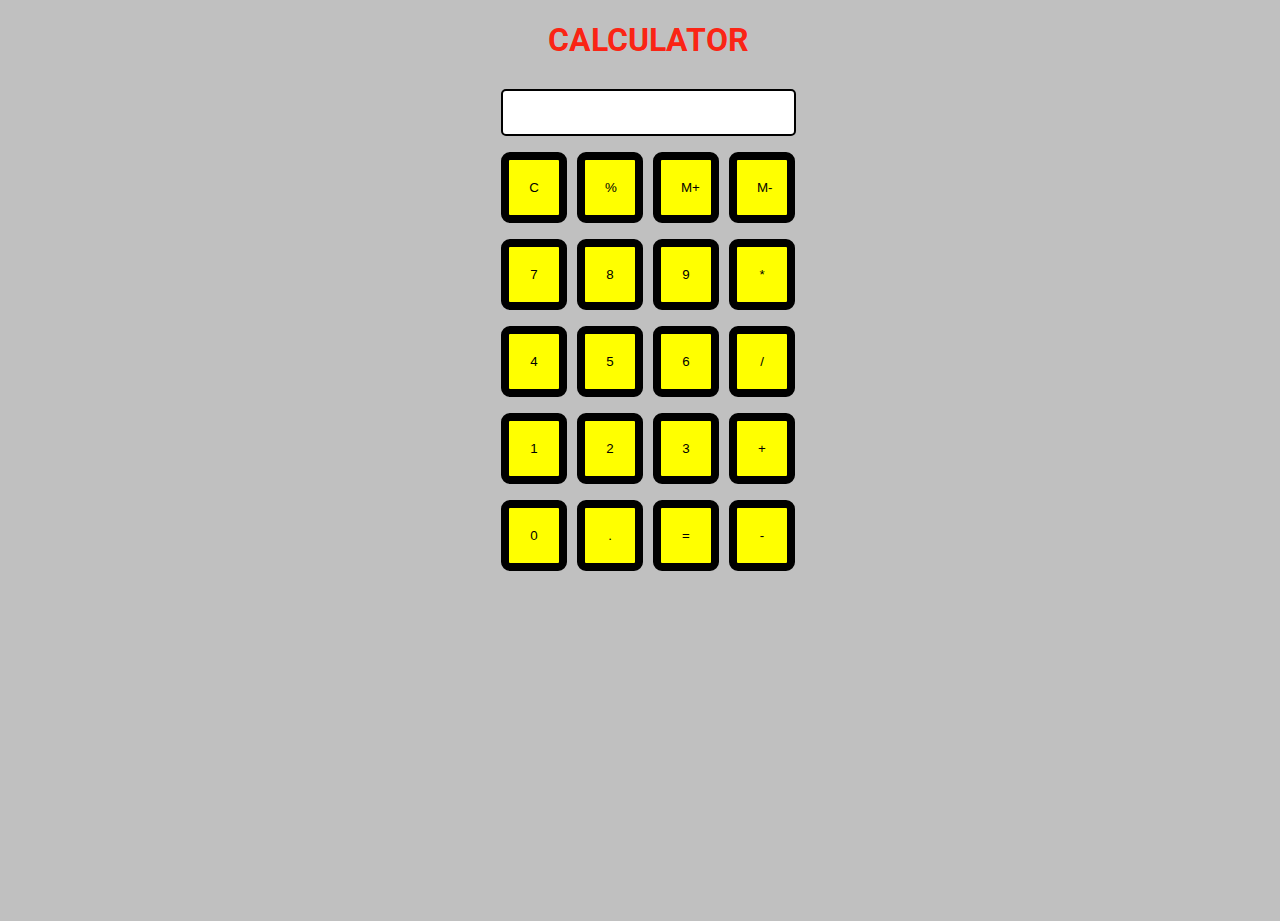
<file: calculator/index.html>
<!DOCTYPE html>
<html>

<head>
  <meta charset="utf-8">
  <meta name="viewport" content="width=device-width">
  <title>Calculate me! - A calculator made my me</title>
  <link href="style.css" rel="stylesheet" type="text/css" />
  <link href="utils.css" rel="stylesheet" type="text/css" />
</head>

<body>
  <h1 class="text-center">CALCULATOR</h1>
  <div class="container flex flex-col items-center mx-auto m-w-20">
    <div class="row">
      <input class="input" type="text"/>
    </div>
    <div class="row">
      <button class="button">C</button>
      <button class="button">%</button>
      <button class="button">M+</button>
      <button class="button">M-</button>
    </div>
    <div class="row">
      <button class="button">7</button>
      <button class="button">8</button>
      <button class="button">9</button>
      <button class="button">*</button>
    </div>
    <div class="row">
      <button class="button">4</button>
      <button class="button">5</button>
      <button class="button">6</button>
      <button class="button">/</button>
    </div>
    <div class="row">
      <button class="button">1</button>
      <button class="button">2</button>
      <button class="button">3</button>
      <button class="button">+</button>
    </div>
    <div class="row">
      <button class="button">0</button>
      <button class="button">.</button>
      <button class="button">=</button>
      <button class="button">-</button>
    </div>
  </div>
  <script src="script.js"></script>
</body>

</html>
</file>
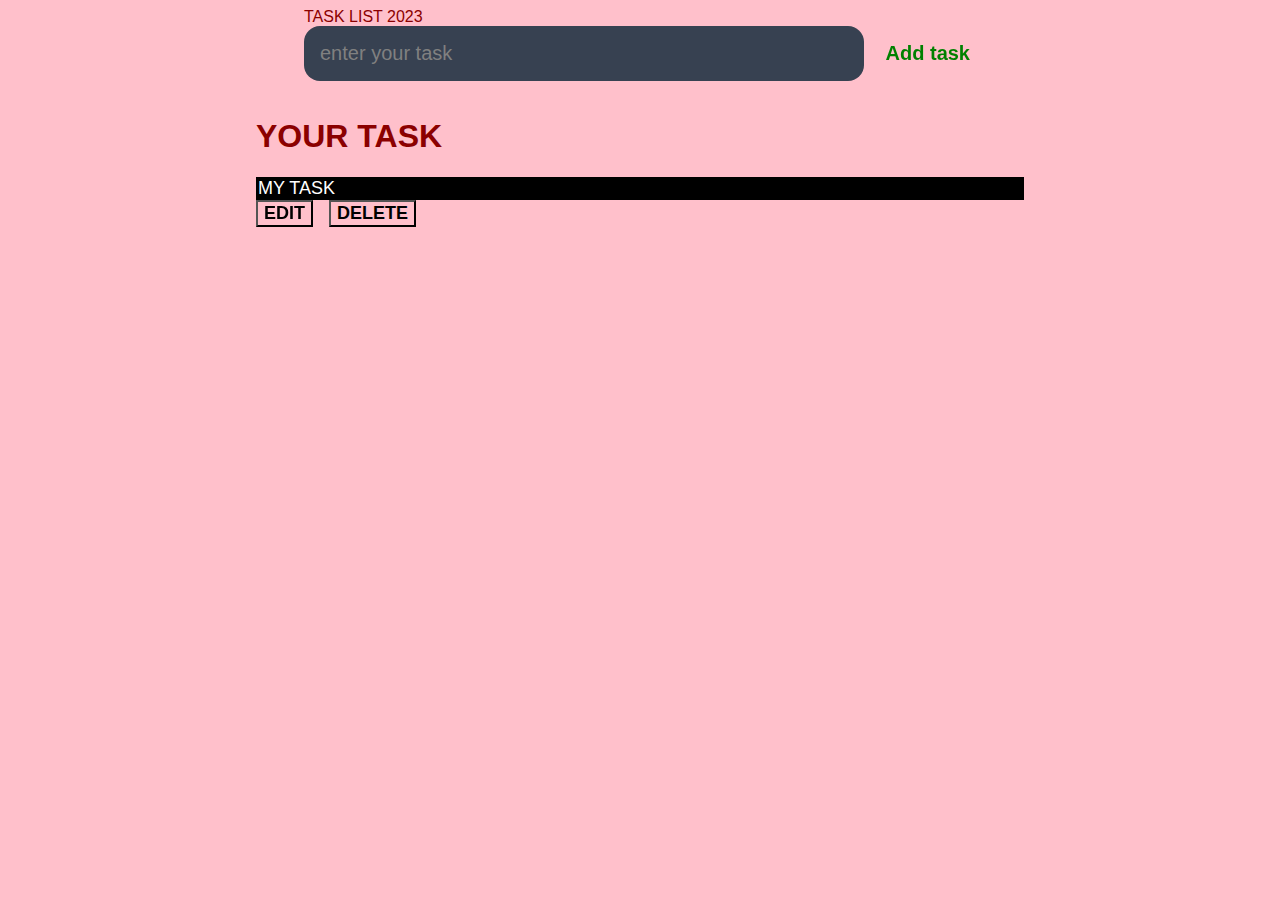
<file: todolistapp/index.html>
<!DOCTYPE html>
<html lang="en">
<head>
    <meta charset="UTF-8">
    <meta http-equiv="X-UA-Compatible" content="IE=edge">
    <meta name="viewport" content="width=device-width, initial-scale=1.0">
    <title>todolistapp
    </title>
    <link rel="stylesheet" href="style.css">
</head>
<body>
    <header>TASK LIST 2023
    <form id="new-task-form">
        <input type="text" id="new-task-input" placeholder="enter your task"/>
        <input type="submit" id="new-task-submit" value="Add task"/>
</form>
    </header>
    <main>
        <section class="task-list">
            <h1>YOUR TASK</h1>
            <div id="task">
                <div class="task">
                    <div class="content">
                        <input type="text" class="text" value="MY TASK" readonly/>

                    </div>
                    <div class="actions">
                        <button class="edit">EDIT</button>
                        <button class="delete">DELETE</button>
                    </div>
                </div>
            </div>
        </section>
    </main>
    <script src="main.js"></script>
</body>
</html>
</file>
<file: calculator/style.css>
@import url('https://fonts.googleapis.com/css2?family=Roboto:wght@300&family=Ubuntu:wght@300&display=swap');
html, body {
  height: 100%;
  width: 100%;
  font-family: 'Roboto', sans-serif; 
  color: rgba(254, 26, 10, 0.964);
  background-color: silver;
}

.button{
  width: 66px;
  padding: 20px;
  margin: 0 3px;
  border: 8px solid black;
  border-radius: 9px;
  cursor: pointer;
  background-color: yellow;
}

.row{
  margin: 8px 0;
}
.row input{
  width: 291px;
  font-size: 20px;
    margin: 0;
    padding: 10px 0px;
    border: 2px solid black;
    border-radius: 5px;
}
</file>
<file: calculator/utils.css>
.text-center{
  text-align: center;
}

.bg-red{
  background: red;
}

.mx-auto{
  margin: auto;
}

.flex{
  display:flex;
} 
.flex-col{
  flex-direction: column;
}

.items-center{
  align-items: center;
}
</file>
<file: todolistapp/style.css>
:root {
--dark:#374151;
--green:green;
--red:red;
--yellow:yellow;
--blue:blue;
--grey:grey;
--light:white;
--pink: pink;
--black:black;}

* {box-sizing: border-box;
    margin: 10;
    font-family: 'Segoe UI', Tahoma, Geneva, Verdana, sans-serif;
}
body{
    display: flex;
    flex-direction: column;
    min-height: 100vh;
    background: var(--pink);
    color:darkred;
}
header {
padding: 0rem 4rem;
max-width: 800px;
width: 100%;
margin: 0 auto;
}
header h1{
    font-size: 2rem;
    font-weight: 300;
    color: var(rgb(0, 0, 0));
    margin-bottom: 1rem;
}
#new-task-form{
    display: flex;
}
input{
    appearance: red;
    border: white;
    outline: white;
    background-color: black;
}
button{
    color: azure;
   background-color:pink;
   outline: black;
    appearance: red;
    outline: white;
}

#new-task-input {
	flex: 1 1 0%;
	background-color: var(--dark);
	padding: 1rem;
	border-radius: 1rem;
	margin-right: 1rem;
	color: var(--white);
	font-size: 1.25rem;
}

#new-task-input::placeholder {
	color: var(--grey);
}

#new-task-submit {
	color: var(--pink);
	font-size: 1.25rem;
	font-weight: 700;
	background-image: linear-gradient(to right, var(--green), var(--green));
	-webkit-background-clip: text;
	-webkit-text-fill-color: transparent;
	cursor: pointer;
	transition: 0.4s;
}

#new-task-submit:hover {
	opacity: 0.8;
}

#new-task-submit:active {
	opacity: 0.6;
}

main {
	flex: 1 1 0%;
	max-width: 800px;
	width: 100%;
	margin: 0 auto;
}

.task-list {
	padding: 1rem;
}

.task-list h2 {
	font-size: 1.5rem;
	font-weight: 300;
	color: var(--grey);
	margin-bottom: 1rem;
}

#tasks .task {
	display: flex;
	justify-content: space-between;
	background-color: var(--pink);
	padding: 1rem;
	border-radius: 1rem;
	margin-bottom: 1rem;
}

.task .content {
	flex: 1 1 0%;
}

.task .content .text {
	color: var(--light);
	font-size: 1.125rem;
	width: 100%;
	display: block;
	transition: 0.4s;
}

.task .content .text:not(:read-only) {
	color: var(--pink);
}

.task .actions {
	display: flex;
	margin: 0 -0.5rem;
}

.task .actions button {
	cursor: pointer;
	margin: 0 0.5rem;
	font-size: 1.125rem;
	font-weight: 700;
	text-transform: uppercase;
	transition: 0.4s;
}

.task .actions button:hover {
	opacity: 0.8;
}

.task .actions button:active {
	opacity: 0.6;
}

.task .actions .edit {
	background-image: linear-gradient(to right, var(--black), var(--black));
    -webkit-background-clip: text;
	-webkit-text-fill-color: transparent;
}

.task .actions .delete {
	color: black;
}
</file>
